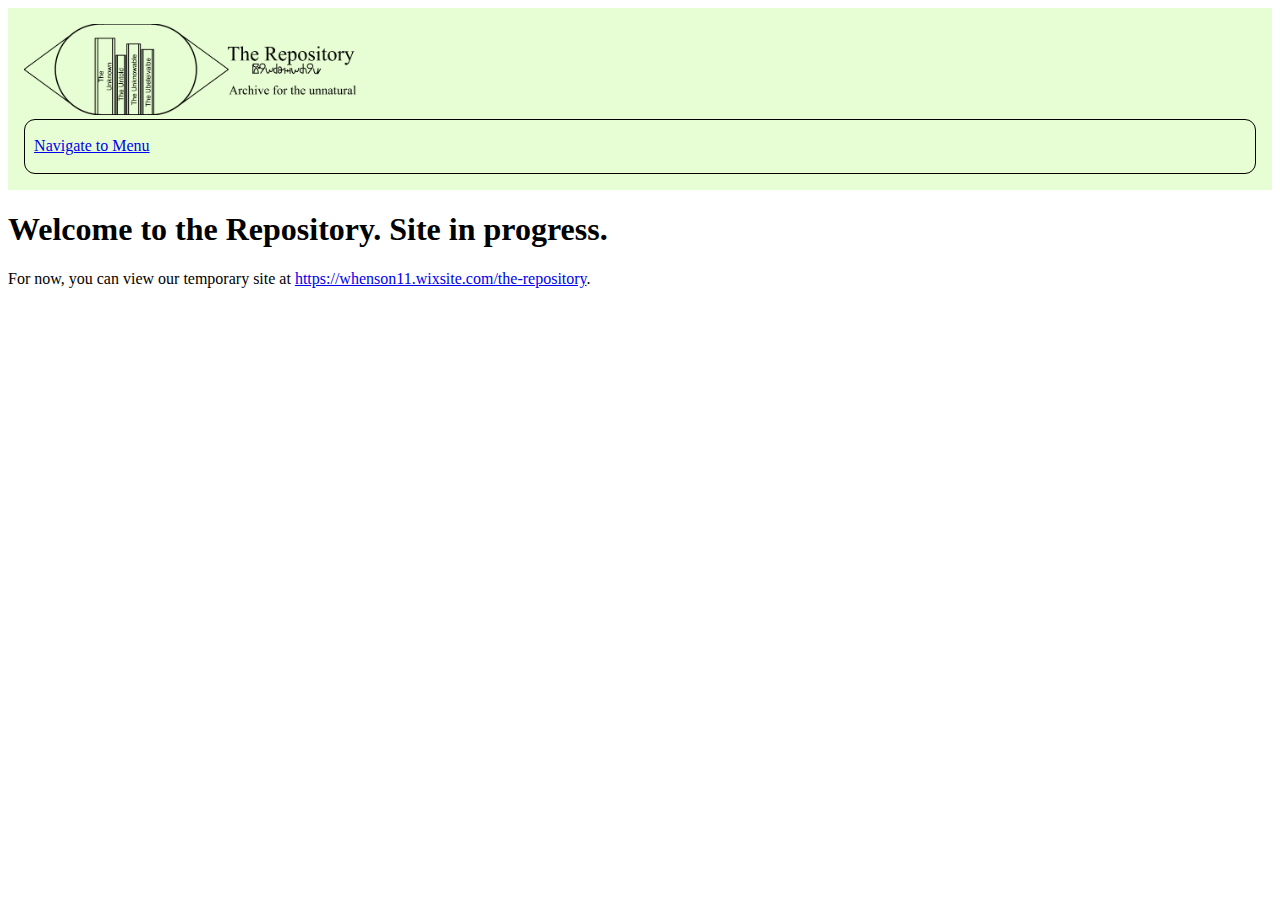
<file: index.html>
<!DOCTYPE html>
<html lang="en">

<head>
    <!-- FOR ALL PAGES -->
    <link rel="stylesheet" href="betterfuckingwork.css">
    <div class="menu">
        <div><img class=menuimg src="media/img/repositoryLogo_menu.png" alt="The Repository: Archive of the Unnatural"></div>
        <div class=menuitem><p><a href="menu.html">Navigate to Menu</a></p></div>
    </div>
    <!-- /FOR ALL PAGES -->
    <title>The Repository | Archive of the Unnatural</title>
</head>

<body>
    <div class="bloquestandard">
        <div></div><h1> Welcome to the Repository. Site in progress.</h1></div> 
        <div><p>For now, you can view our temporary site at <a href="https://whenson11.wixsite.com/the-repository">https://whenson11.wixsite.com/the-repository</a>.</p></div>
    </div>
</body>

</html>
</file>
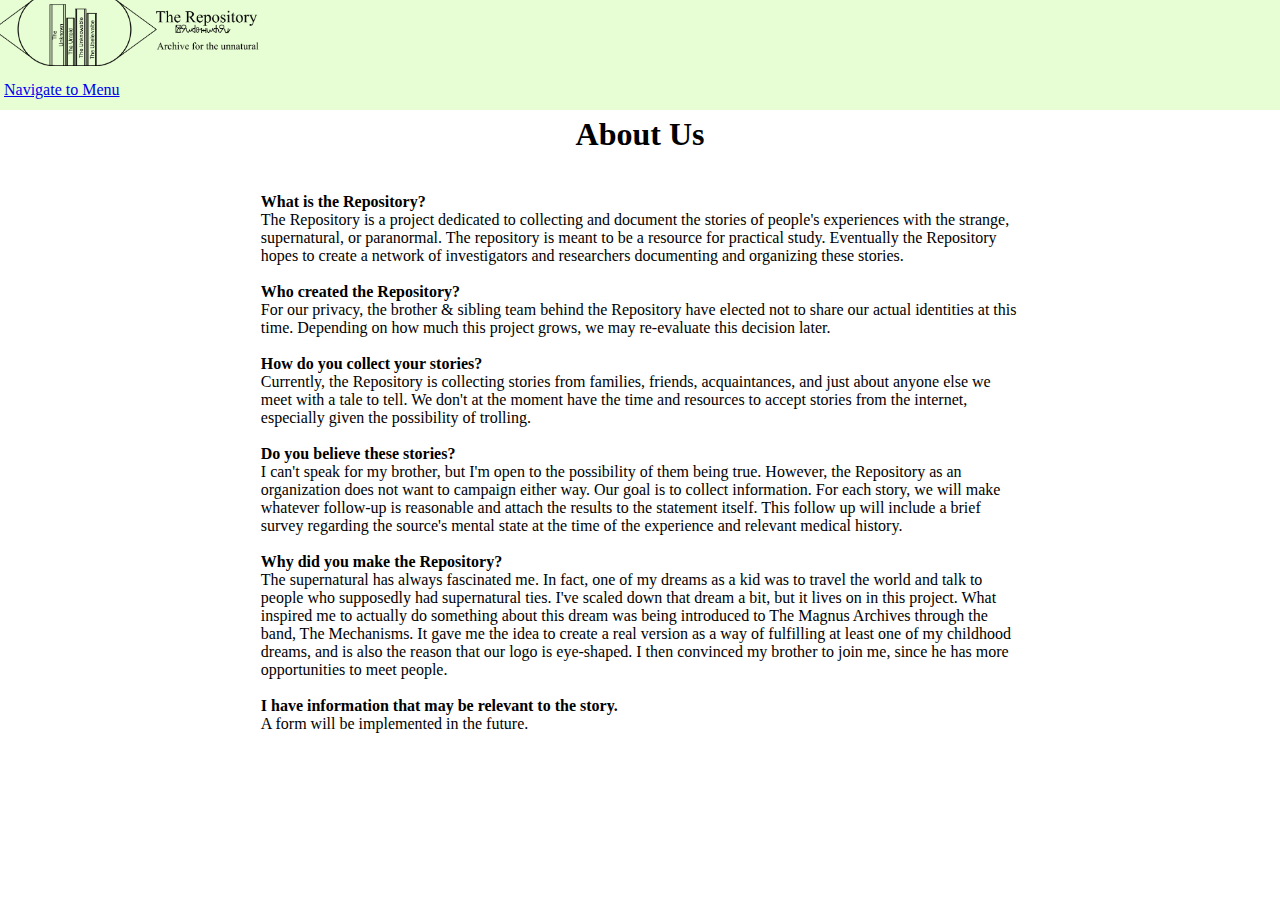
<file: about-us.html>
<!DOCTYPE html>
<html lang="en">

<head>
     <!-- FOR ALL PAGES -->
    <link rel="stylesheet" href="repository/betterfuckingwork.css">
    <div class="menu">
        <div><img class=menuimg src="repository/media/img/repositoryLogo_menu.png" alt="The Repository: Archive of the Unnatural">
        <br>
        <p class="menuitem"><a href="menu.html">Navigate to Menu</a></p></div>
    </div>
    <!-- /FOR ALL PAGES -->
    <title>The Repository | About Us</title>
</head>

<body>
    <div class="bloquetiny">
         
        <div style="text-align:center"><h1>About Us</h1></div>
         <br>
        <div><p>
             
             <b>What is the Repository?</b><br>
             The Repository is a project dedicated to collecting and document the stories of people's experiences with the strange, 
             supernatural, or paranormal. The repository is meant to be a resource for practical study. Eventually the Repository 
             hopes to create a network of investigators and researchers documenting and organizing these stories.
<br><br>
             <b>Who created the Repository?</b><br>
             For our privacy, the brother & sibling team behind the Repository have elected not to share our actual identities at this time. 
             Depending on how much this project grows, we may re-evaluate this decision later.
<br><br>
             <b>How do you collect your stories?</b><br>
             Currently, the Repository is collecting stories from families, friends, acquaintances, and just about anyone else we meet with 
             a tale to tell. We don't at the moment have the time and resources to accept stories from the internet, especially given the 
             possibility of trolling. 
<br><br>
             <b>Do you believe these stories?</b><br>
             I can't speak for my brother, but I'm open to the possibility of them being true. However, the Repository as an organization 
             does not want to campaign either way. Our goal is to collect information. For each story, we will make whatever follow-up is 
             reasonable and attach the results to the statement itself. This follow up will include a brief survey regarding the source's 
             mental state at the time of the experience and relevant medical history.
<br><br>
             <b>Why did you make the Repository?</b><br>
             The supernatural has always fascinated me. In fact, one of my dreams as a kid was to travel the world and talk to people who 
             supposedly had supernatural ties. I've scaled down that dream a bit, but it lives on in this project. What inspired me to 
             actually do something about this dream was being introduced to The Magnus Archives through the band, The Mechanisms. It gave me 
             the idea to create a real version as a way of fulfilling at least one of my childhood dreams, and is also the reason that our 
             logo is eye-shaped. I then convinced my brother to join me, since he has more opportunities to meet people.
<br><br>
             <b>I have information that may be relevant to the story.</b><br>
             A form will be implemented in the future. 
        </p></div>
         
    </div>
</body>

</html>
</file>
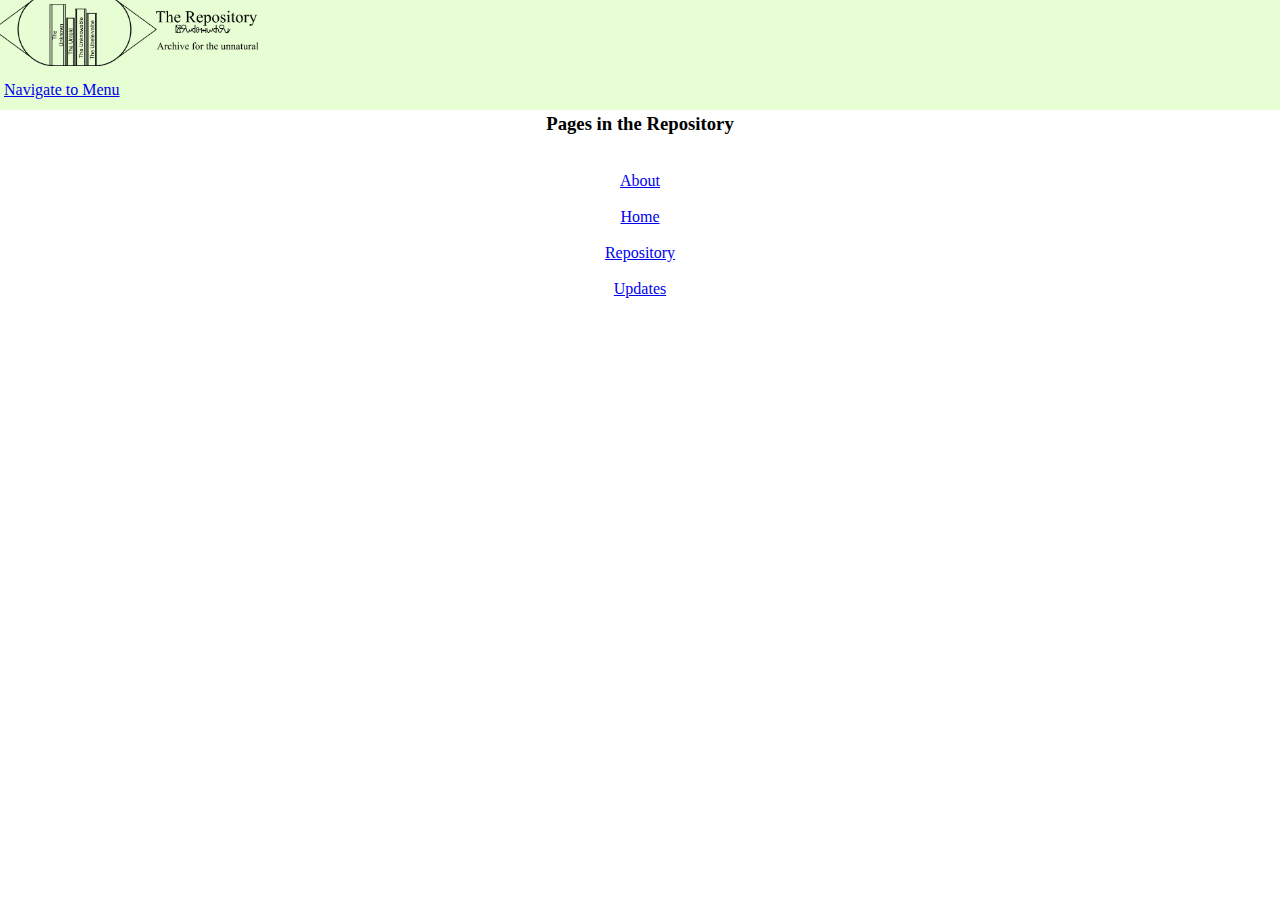
<file: menu.html>
<!DOCTYPE html>
<html lang="en">

<head>  
    <!-- FOR ALL PAGES -->
    <link rel="stylesheet" href="repository/betterfuckingwork.css">
    <div class="menu">
        <div><img class=menuimg src="repository/media/img/repositoryLogo_menu.png" alt="The Repository: Archive of the Unnatural">
        <br>
        <p class="menuitem"><a href="menu.html">Navigate to Menu</a></p></div>
    </div>
    <!-- /FOR ALL PAGES -->
    <title>The Repository | Menu </title>
</head>

<body>
    <div class="bloquethin" style="text-align:center; list-style-image:url(repository/media/img/bugfix.png)">
        <div><h3>Pages in the Repository</h3></div>
        <div><ul style="padding:0;margin:0;"> 
            <br>
            <li><a href="about-us.html">About</a></li>
            <br>
            <li><a href="index.html">Home</a></li>
            <br>
            <li><a href="repository/index.html">Repository</a></li>
            <br>
            <li><a href="updates.html">Updates</a></li>
        </ul></div>
    </div>
</body>

</html>
</file>
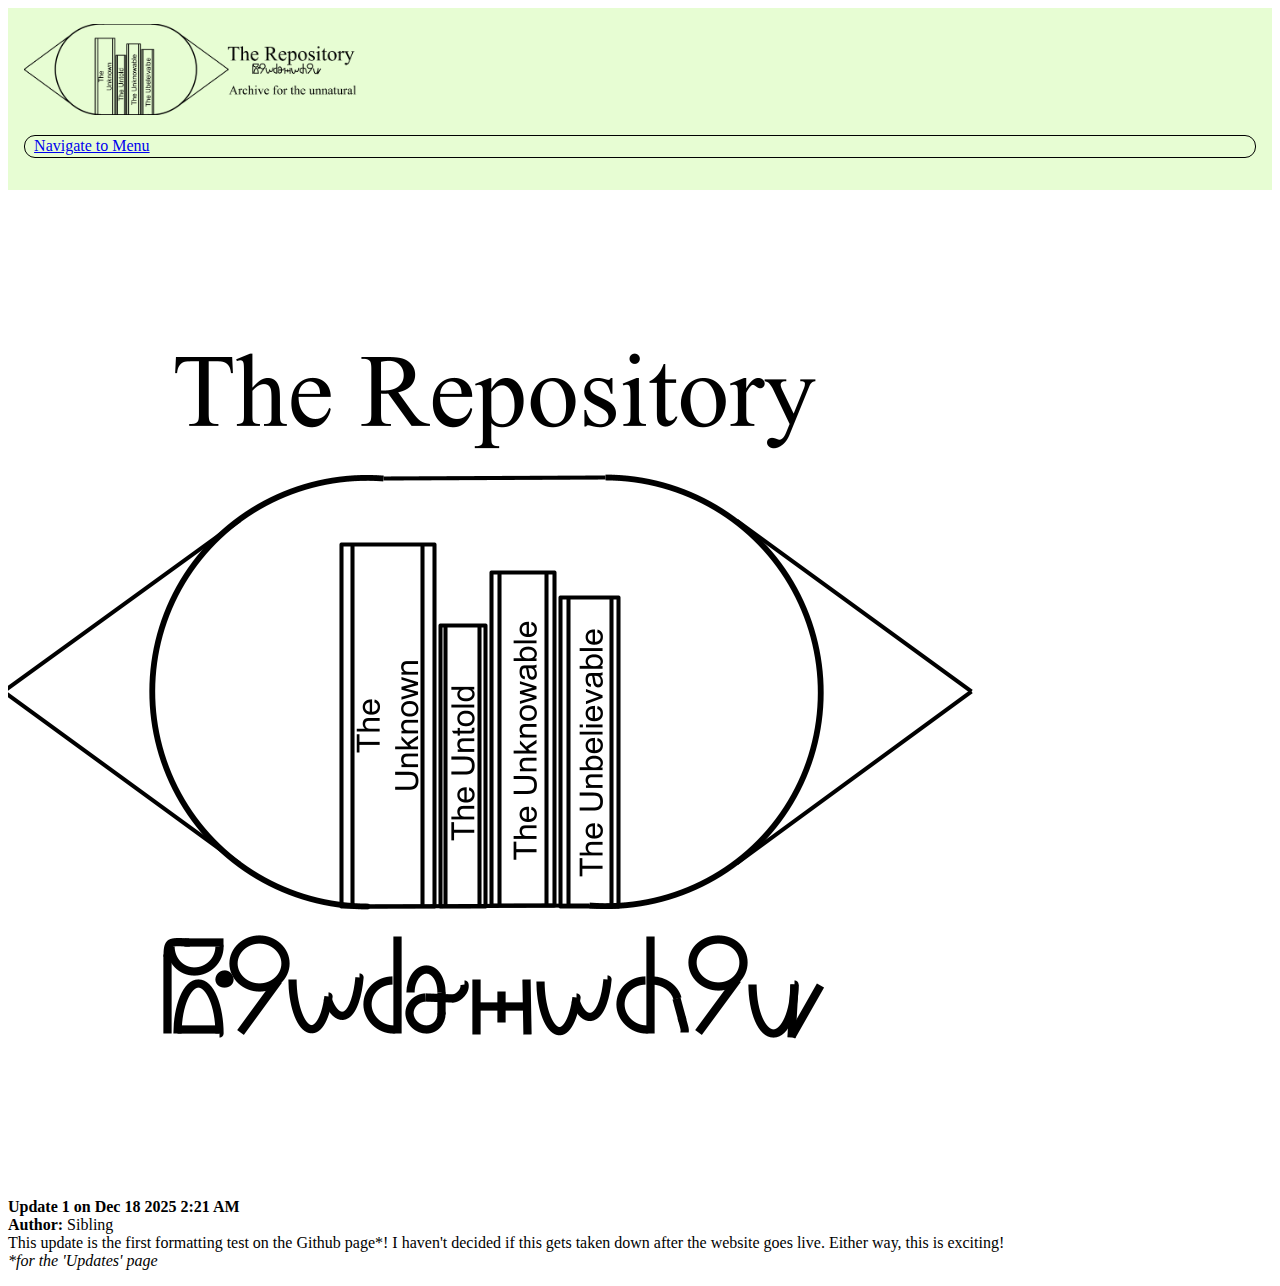
<file: updates.html>
<!DOCTYPE html>
<html lang="en">

<head>
    <!-- FOR ALL PAGES -->
    <link rel="stylesheet" href="betterfuckingwork.css">
    <div class="menu">
        <div><img class=menuimg src="media/img/repositoryLogo_menu.png" alt="The Repository: Archive of the Unnatural">
        <br>
        <p class="menuitem"><a href="menu.html">Navigate to Menu</a></p></div>
    </div>
    <!-- /FOR ALL PAGES -->
    <title>The Repository | Archive of the Unnatural</title>
</head>

<body>
    <div class="bloquetiny">
        <div class="updatebox">
          <div class="updateimg"><img src="media/img/repositoryLogo_square.png"></div>
          <div><p><b>Update 1 on Dec 18 2025 2:21 AM</b><br><b>Author:</b> Sibling<br>This update is the first formatting 
            test on the Github page*! I haven't decided if this gets taken down after the website goes live. Either way, 
            this is exciting!<br><i>*for the 'Updates' page</i>​​</p></div>
        </div> 
    </div>
</body>

</html>
</file>
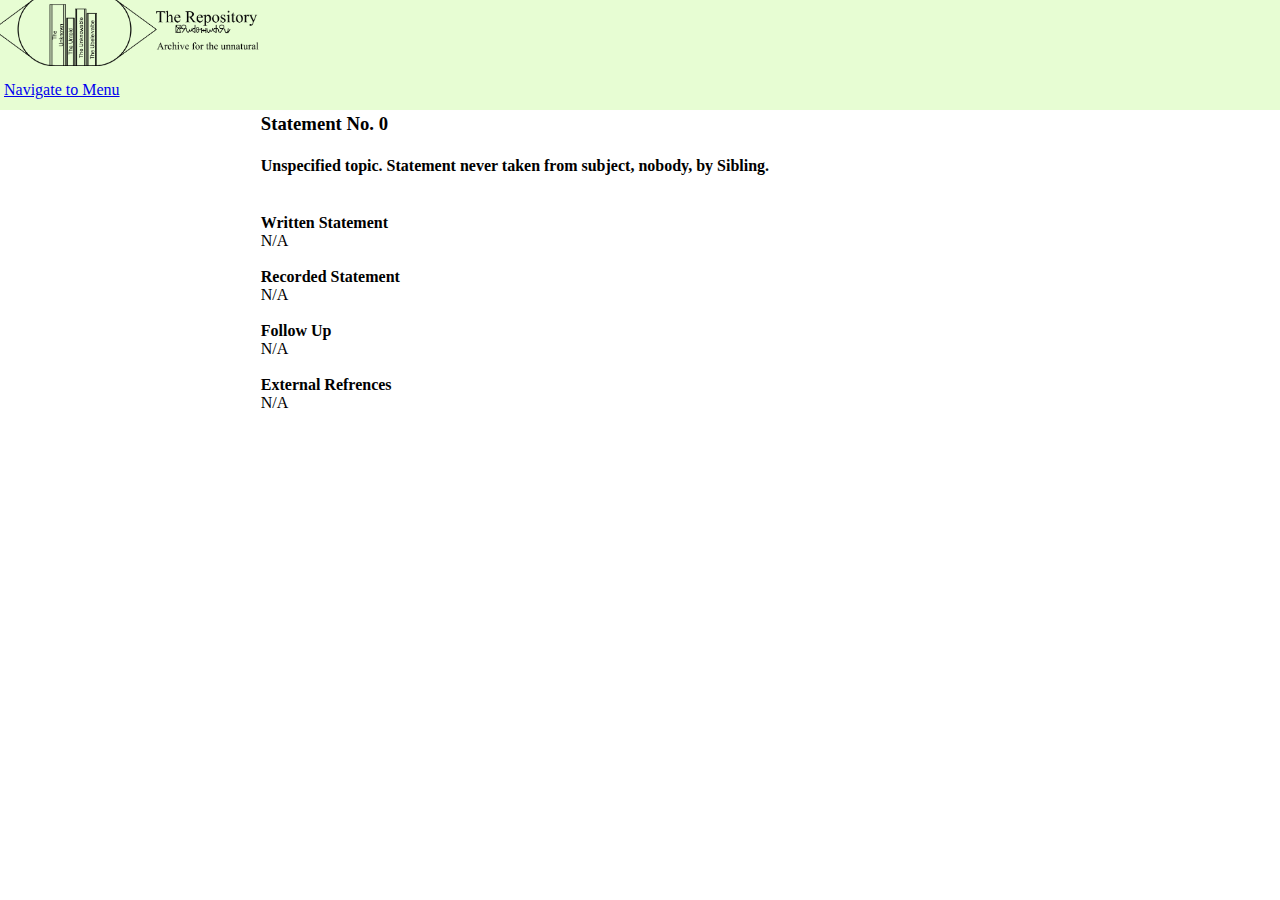
<file: repository/151225.1.html>
<!DOCTYPE html>
<html lang="en">

<head>
    <!-- FOR ALL PAGES -->
    <link rel="stylesheet" href="betterfuckingwork.css">
    <div class="menu">
        <div><img class=menuimg src="media/img/repositoryLogo_menu.png" alt="The Repository: Archive of the Unnatural">
        <br>
        <p class="menuitem"><a href="../menu.html">Navigate to Menu</a></p></div>
    </div>
    <!-- /FOR ALL PAGES -->
    <title>The Repository | Statement No. 0 </title>
</head>

<body>
    <div class="bloquetiny">

        
        <div><h3>Statement No. 0</h3></div>
        <div><h4>Unspecified topic. Statement never taken from subject, nobody, by Sibling.</h4></div>
    <br>
        <div><p><b>Written Statement</b></p></div>
        <div><p>N/A</p></div>
    <br>
        <div><p><b>Recorded Statement</b></p></div>
        <div><p>N/A</p></div>
    <br>
        <div><p><b>Follow Up</b></p></div>
        <div><p>N/A</p></div>
    <br>
        <div><p><b>External Refrences</b></p></div>
        <div><p>N/A</p></div>

        
    </div>
</body>

</html>
</file>
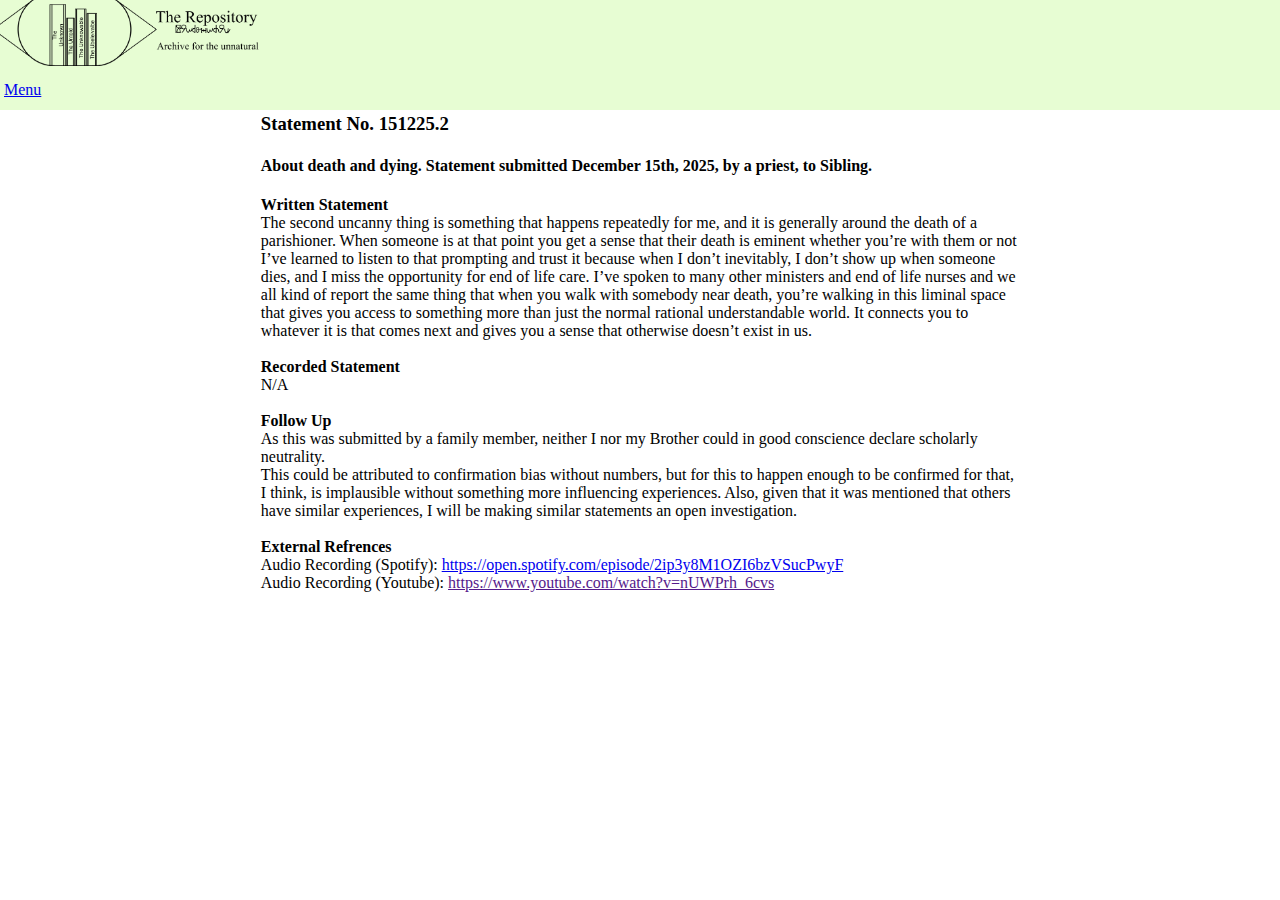
<file: repository/151225.2.html>
<!DOCTYPE html>
<html lang="en">

<head>
    <!-- FOR ALL PAGES -->
    <link rel="stylesheet" href="betterfuckingwork.css">
    <div class="menu">
        <div><img class=menuimg src="media/img/repositoryLogo_menu.png" alt="The Repository: Archive of the Unnatural">
        <br>
        <p class="menuitem"><a href="../menu.html">Menu</a></p></div>
    </div>
    <!-- /FOR ALL PAGES -->
    <title>The Repository | Statement No. 151225.2 </title>
</head>

<body>
    <div class="bloquetiny">

        
        <div><h3>Statement No. 151225.2</h3></div>
        <div><h4>About death and dying. Statement submitted December 15th, 2025, by a priest, to Sibling.</h4></div>
        <div><p><b>Written Statement</b></p></div>
        <div><p>The second uncanny thing is something that happens repeatedly for me, and it is generally around the 
        death of a parishioner. When someone is at that point you get a sense that their death is eminent whether you’re 
        with them or not I’ve learned to listen to that prompting and trust it because when I don’t inevitably, I don’t 
        show up when someone dies, and I miss the opportunity for end of life care. I’ve spoken to many other ministers 
        and end of life nurses and we all kind of report the same thing that when you walk with somebody near death, 
        you’re walking in this liminal space that gives you access to something more than just the normal rational 
        understandable world. It connects you to whatever it is that comes next and gives you a sense that otherwise 
        doesn’t exist in us.</p></div>
    
    <br>
        
        <div><p><b>Recorded Statement</b></p></div>
        <div><p>N/A</p></div>
    <br>
        
        
        <div><p><b>Follow Up</b></p></div>
        <div><p>   As this was submitted by a family member, neither I nor my Brother could in good conscience declare scholarly neutrality.
                    <br>
           This could be attributed to confirmation bias without numbers, but for this to happen enough to be confirmed for that, I think, is 
           implausible without something more influencing experiences. Also, given that it was mentioned that others have similar experiences, 
           I will be making similar statements an open investigation.
        </p></div>
    
    <br>
        
        <div><p><b>External Refrences</b></p></div>
        <div><p>Audio Recording (Spotify): <a href="https://open.spotify.com/episode/2ip3y8M1OZI6bzVSucPwyF">https://open.spotify.com/episode/2ip3y8M1OZI6bzVSucPwyF</a></p></div>
        <div><p>Audio Recording (Youtube): <a href="">https://www.youtube.com/watch?v=nUWPrh_6cvs</a></p></div>
        
    </div>
</body>

</html>
</file>
<file: betterfuckingwork.css>
/*
Contents:
I. Variables
II. General use formats
*/

--margin:10%;

* {
  background-color:"floralWhite";
}

.bloquestandard {
  display:block;
  margin-left:var(--margin);
  margin-right:var(--margin);
  margin-top:1rem;
}
.bloquethin {
  display:block;
  margin-left:calc(var(--margin)+5%);
  margin-right:calc(var(--margin)+5%);
  margin-top:1rem;
}
.bloquetiny {
  display:block;
  margin-left:calc(var(--margin)+10%);
  margin-right:calc(var(--margin)+10%);
  margin-top:1rem;
}

}
.bloquemini {
  display:block;
  margin-left:calc(var(--margin)+15%);
  margin-right:calc(var(--margin)+15%);
  margin-top:1rem;
}


.menu {
  display:flex;
  background-color:hsl(90.91, 90.91%, 90.91%);
  padding:1rem;
  margin:0;
  flex-direction:column;
  flex-wrap:wrap;
}

.menuitem {
  padding:0.09rem;
  padding-left:9.09px;
  padding-right:9.90px;
  border: 0.91px solid black;
  border-radius:11px;
  align-content:flex-start;
}

.menuimg {
  height:90.91px;
}
</file>
<file: repository/betterfuckingwork.css>
/*
Contents:
I. Text Blocks
II. Menus
III. Updates/Items indices
*/

/*Code from Benn on https://stackoverflow.com/questions/819161 */
p{
  margin:0;
}
p + p{
  margin-top:10px;
}


/*
======||======
      ||      
      ||      
      ||      
      ||      
======||======
*/

.bloquestandard {
  display:block;
  margin-left:10%;
  margin-right:10%;
  margin-top:1rem;
}
.bloquethin {
  display:block;
  margin-left:15%;
  margin-right:15%;
  margin-top:1rem;
}
.bloquetiny {
  display:block;
  margin-left:20%;
  margin-right:20%;
  margin-top:1rem;
}

}
.bloquemini {
  display:block;
  margin-left:25%;
  margin-right:25%;
  margin-top:1rem;
}

/*
====||==||====
    ||  ||      
    ||  ||      
    ||  ||      
    ||  ||      
====||==||====
*/

.menu {
  display:flex;
  background-color:hsl(90.91, 90.91%, 90.91%);
  padding:math(0.2rem+15px);
  margin:-15px;
  flex-direction:column;
  flex-wrap:wrap;
  align-content:flex-start;
}

.menuitem {
  padding: 11px;
  margin:0px;
}

.menuimg {
  height:72.73px;
}

.menupagelist {
  list-style-type:none;
}

/*
===||=||=||===
   || || ||      
   || || ||      
   || || ||      
   || || ||      
===||=||=||===
*/

.updatebox {
  display:flex;
  flex-direction:column;
  margin:0px;
  padding:0px;
  gap:0.5rem 0rem;
}

.statementbox {
  display:flex;
  flex-direction:column-reverse;
  margin:0px;
  padding:0px;
  gap:0.5rem 0rem;
}

.box {
  display:flex;
  flex-direction:row;
  border-width:2.73px;
  border-style:solid;
  border-radius:11px;
}

.updateimg {
  margin-top:0.1rem;
  max-height:55px;
  max-width:55px;
  padding: 5px
}
</file>
